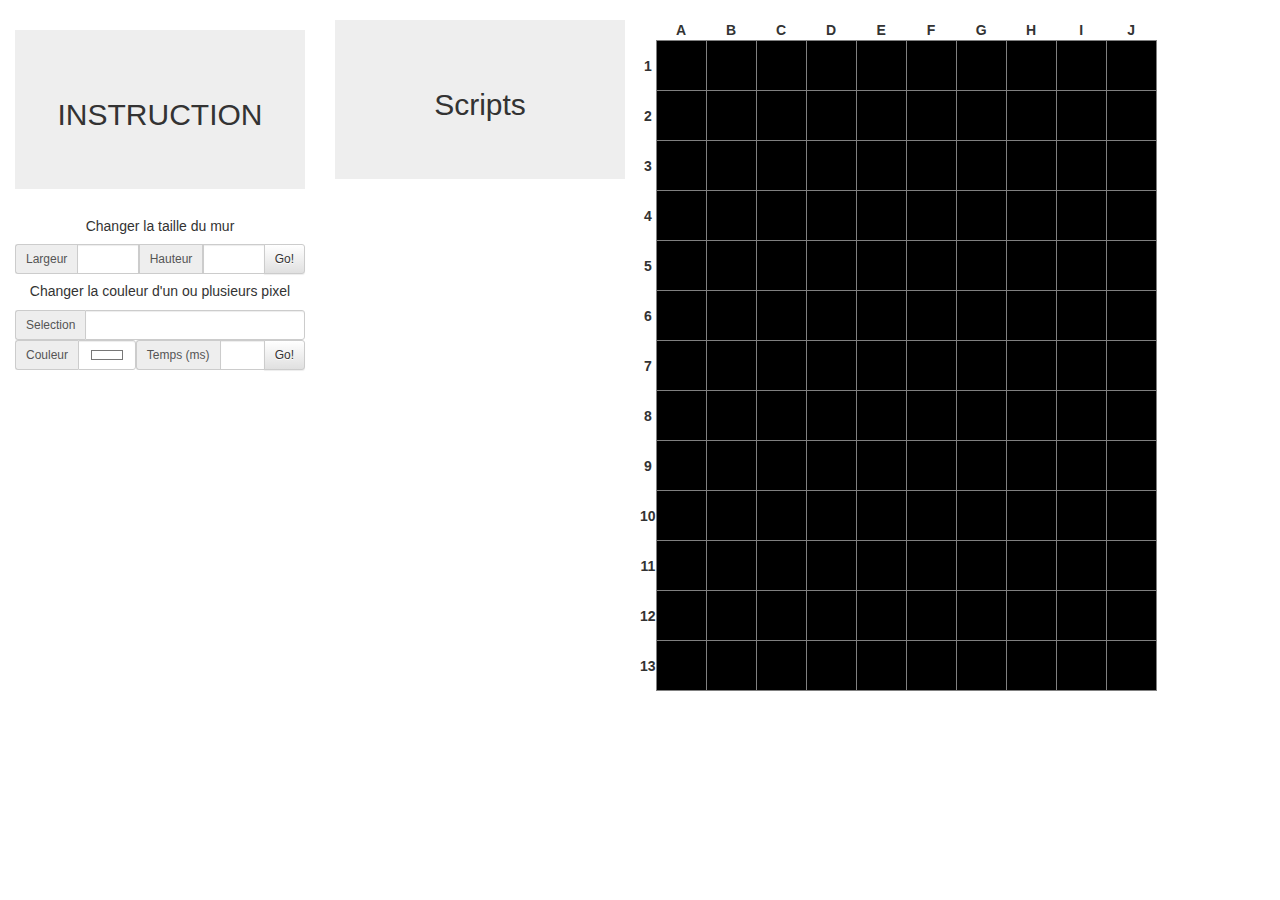
<file: index.html>
<!DOCTYPE html>
<html>
<head>
  <meta charset="utf-8"/>
  <title>AZERTYUIOP12456789</title>
  <link rel="stylesheet" href="css/bootstrap.min.css" type="text/css">
  <link rel="stylesheet" href="css/bootstrap-theme.min.css" type="text/css">
  <link rel="stylesheet" href="css/style.css" type="text/css">
  <script type="text/javascript" src="js/common.js"></script>
</head>

<body id="body" onload="createTable(10,13)">
  <div id="debug"></div>
  <div class="col-lg-3 col-md-3 instruction">
    <div class="jumbotron text-center"><h2>INSTRUCTION</h2></div>
    <h5 class="text-center">Changer la taille du mur</h5>
    <div class="input-group input-group-sm col-md-12 col-lg-12">
      <span class="input-group-addon" id="LTitle">Largeur</span>
      <input type="number" class="form-control" aria-describedby="LTitle" id="width">
      <span class="input-group-addon" id="HTitle">Hauteur</span>
      <input type="number" class="form-control" aria-describedby="HTitle" id="height">
      <span class="input-group-btn">
        <button class="btn btn-default" type="button" onclick="createUserTable()">Go!</button>
      </span>
    </div>
    <h5 class="text-center">Changer la couleur d'un ou plusieurs pixel</h5>
    <div class="input-group input-group-sm col-md-12 col-lg-12">
      <span class="input-group-addon" id="Select">Selection</span>
      <input type="text" class="form-control" aria-describedby="NLigne" id="command">
    </div>
    <div class="col-md-5 col-lg-5 no-padding">
      <div class="input-group input-group-sm">
        <span class="input-group-addon" id="TColor">Couleur</span>
        <input type="color" class="form-control" aria-describedby="TColor" id="color" value="#ffffff">
      </div>
    </div>
    <div class="col-md-7 col-lg-7 no-padding">
      <div class="input-group input-group-sm">
        <span class="input-group-addon" id="Time">Temps (ms)</span>
        <input type="number" class="form-control" aria-describedby="Time" id="tps">
        <span class="input-group-btn">
          <button class="btn btn-default" type="button" onclick="addToScript()">Go!</button>
        </span>
      </div>
    </div>
  </div>
  <br>
  <div class="col-lg-3 col-md-3" id="containerScript">
    <div class="text-center jumbotron"><h2>Scripts</h2></div>
  </div>
  <div class="col-lg-6 col-md-6 no-padding" id="pixelsWall"></div>
</body>
</html>
</file>
<file: css/style.css>
td {
  height: 50px;
  width: 50px;
  border: 1px solid grey;
  background-color: black;
}

th {
  text-align: center !important;
}

table {
  border-collapse: collapse;
}

.no-padding{
  padding: 0;
}

.instruction {
  padding-top: 30px;
}

.commands{
  padding: 10px;
  margin-bottom: 10px;
  height: 110px;
  border: 1px solid #ccc
}
</file>
